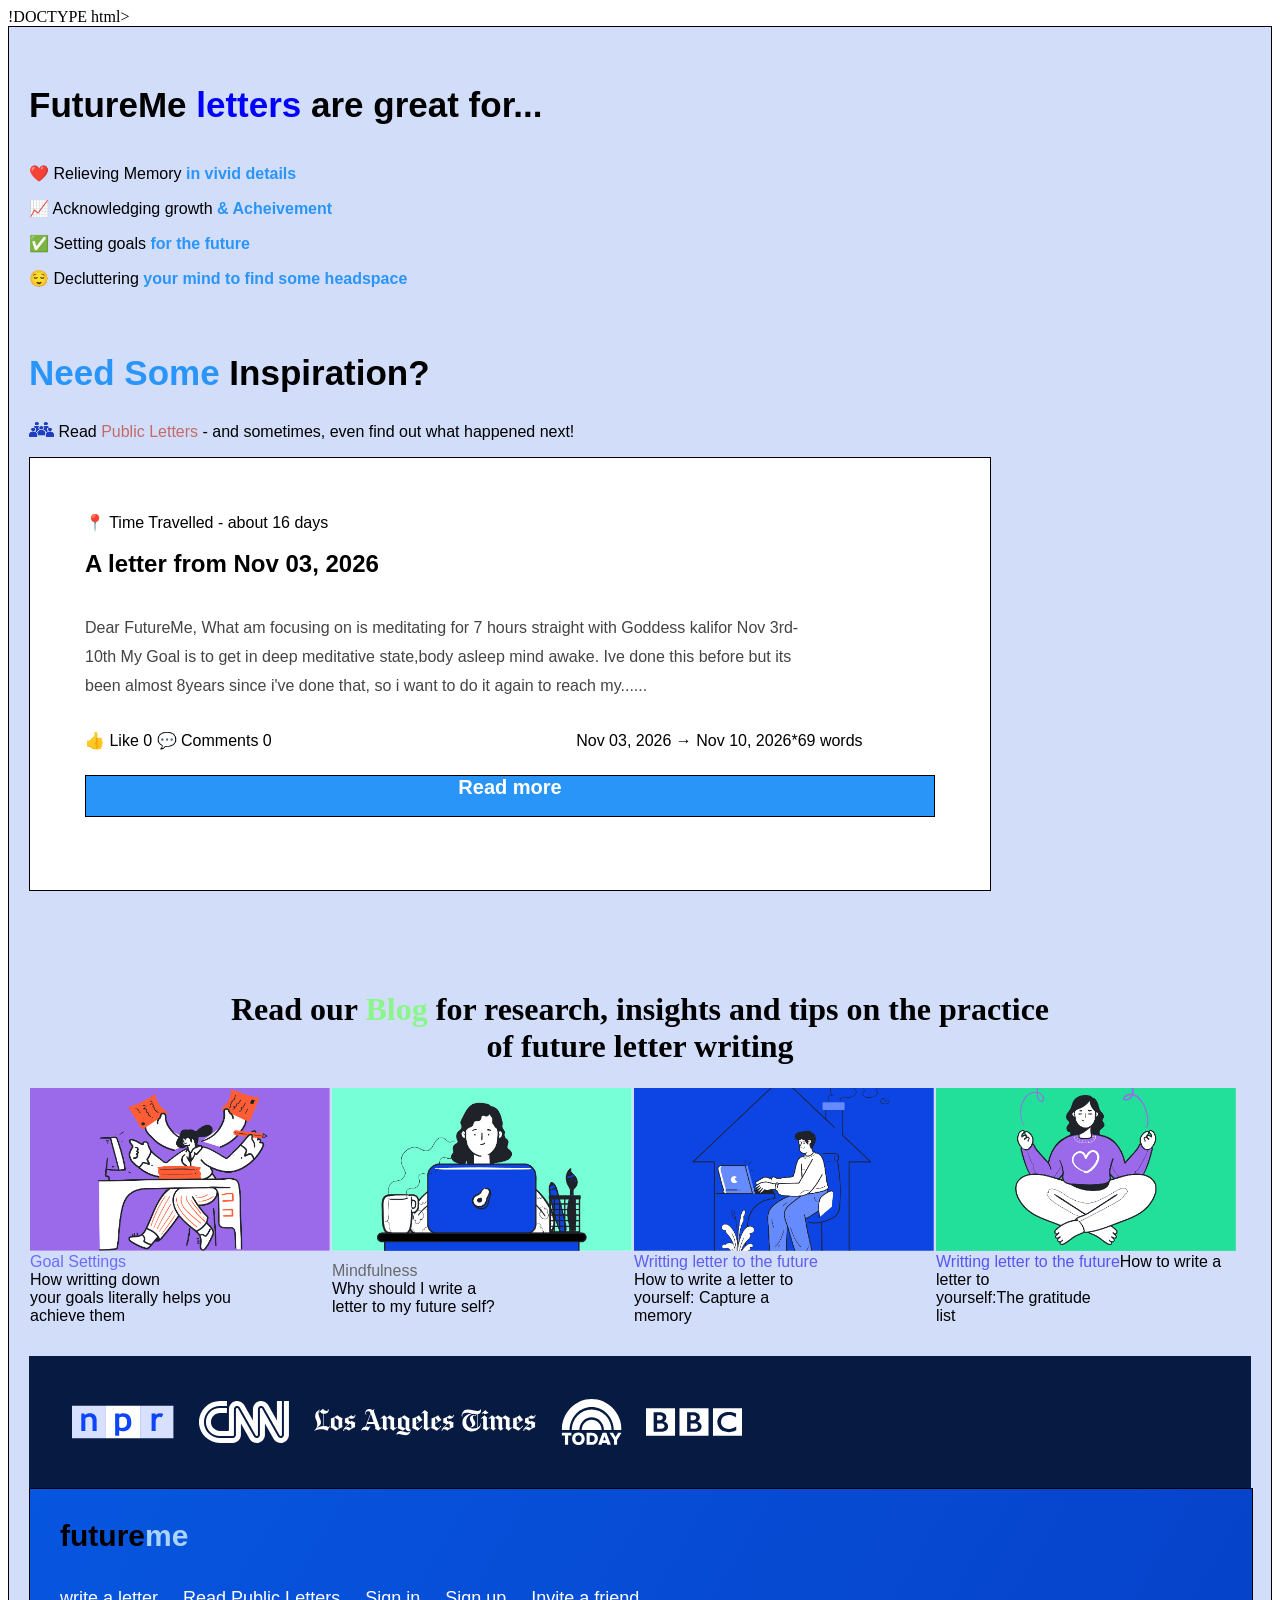
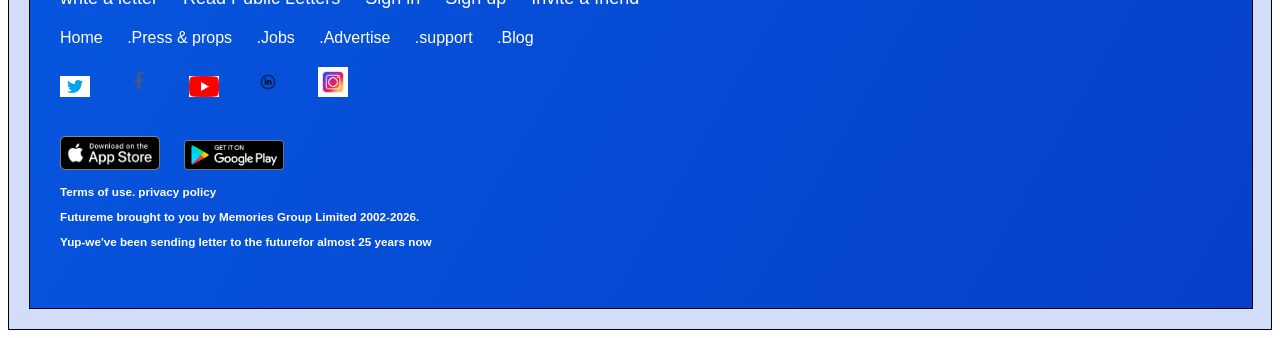
<file: index.html>
!DOCTYPE html>
<html lang="en">
<head>
    <meta charset="UTF-8">
    <meta name="viewport" content="width=device-width, initial-scale=1.0">
    <title>futureMe</title>
    <style>
        .date{
            margin-left: 300px;
        }
        .Read {
            /* background-color: ipx solid blue; */
            width: 800px;
            padding: 17px;
            margin-top: 30px;
        }
        .image td {
            width: 40px;
        }
        td{
            /* border: 1px solid black; */
        }
        .text td {
            text-decoration: none;
        }
        .media1 {
            margin-left: 30px;
        }

    </style>
</head>
<body>
    <div style="border: 1px solid black; background-color: #d2ddfa; padding: 20px; font-family: Arial; min-height: auto;">
        <h1 style=" font-size: 35px; font-weight: bold;">FutureMe <span style="color: blue; margin-top: 45px; font-size: 35px; line-height: 2;">letters</span> are great for...</h1>
        <p>❤️ Relieving Memory <b style="color: #2A95F9;">in vivid details</b></p>
        <p>📈 Acknowledging growth <b style="color: #2A95F9;"> & Acheivement </b></p>
        <p>✅ Setting goals <b style="color: #2A95F9;"> for the future</b></p>
        <p>😌 Decluttering <b style="color: #2A95F9;">your mind to find some headspace</b></p>
         
        <h2 style="margin-top: 65px; font-size: 35px;"> <span style="color: #2A95F9;">Need Some</span> Inspiration?</h2>
        <p><img src="./12.png" style="width: 25px; height: 15px;" alt=""> Read <span style="color: #c46a68;"> Public Letters</span> - and sometimes, even find out what happened next!</p>
        <div  style="background-color: white; border: 1px solid; padding: 55px; width: 850px;max-height: 400px; ">
            <span>📍 Time Travelled - about 16 days</span>
            <h1 style="font-size: 24px; font-weight: bold; margin-bottom: 35px; line-height: 1.3; ">A letter from Nov 03, 2026</h1> 
            <p style="line-height: 1.8; color: #444; margin-bottom: 30px;">Dear FutureMe, What am focusing on is meditating for 7 hours straight with Goddess kalifor Nov 3rd- <br>10th My Goal is to get in deep meditative state,body asleep mind awake. Ive done this before but its <br>been almost 8years since i've done that, so i want to do it again to reach my......</p> 
             <div style="margin-right: 35px; justify-content: space-between;gap: 15px;">
            <span>👍 Like 0</span>
            <span style="">💬 Comments 0</span>
            <span class="date" style="gap: 15px;justify-content: space-between;">Nov 03, 2026 → Nov 10, 2026*69 words</span>
         </div>
         <h3 style=" height: 40px; margin-top: 25px; border: 1px solid black; background-color: #2A95F9; text-align: center; padding: auto;" >
            <a style=" color: white; font-size: 20px; height: 40px; margin-top: 10px;padding-top: 30px;" class="Read">Read more</a>
         </h3>
         </div> 
         
          <div class="text">

            <h1 style="font-family: soleil; text-align: center; margin-top: 100px;">
                Read our <span style="color: rgb(138, 246, 138)">Blog</span>  for research, insights and tips on the practice <br> of future letter writing
            </h1>
         <table style=" border-collapse: collapse;">
                <tr class="image" >
                    <td><img src="./4.jpg" alt="" style="width: 300px;">
                    </td>
                     <td><img src="./3.jpg" alt="" style="width: 300px; justify-content: ;">
                        </td>
                        <td> <img src="./2.png" alt="" style=" width: 300px;"></td>
                        <td><img src="./1.png" alt="" style="width: 300px;"></td>
                </tr>
                <tr>
                    <td> <p><span style="color: rgb(108, 108, 253);">Goal Settings</span> <br> How writting down <br> your goals literally helps you <br> achieve them</p></td>
                    <td><p><span style="color: dimgray;">Mindfulness</span><br> Why should I write a <br>letter to my future self?</p></td>
                    <td><p><span style="color: rgb(93, 93, 241)">Writting letter to the future</span><br>How to write a letter to <br>yourself: Capture a <br>memory</p></td>
                    <td><p><span style="color: rgb(85, 85, 247);">Writting letter to the future</span>How to write a letter to <br>yourself:The gratitude <br>list</p></td>
                </tr> 
                </table>   
         </div> 
         <div class="media" style="margin-top: 30px; background-color: #071a42; padding: 40px; text-align: center;" > 
           <table>
            <tr1 class="media1">
                <td><img src="./7.svg" alt="" style="margin-right: 20px;"></td>
                <td><img src="./8.svg" alt="" style="margin-right: 20px;"></td>
                <td><img src="./9.svg" alt="" style="margin-right: 20px;"></td>
                <td><img src="./10.svg" alt="" style="margin-right: 20px;"></td>
                <td><img src="./11.svg" alt="" style="margin-right: 20px;"></td>
            </tr>
           </table>  
         </div>
         <div class="footer" style="border: 1px solid black; width: 100%; background: linear-gradient(120deg,#0756df, #0640c8); min-height: 350px;">
            <h3 style="margin-left: 30px; margin-bottom: 35px; font-size: 30px;">future<span style="color: #a8d4ff;">me</span></h3>
            <div style="margin-left: 30px; font-size: 18px;">
            <a href="" style=" margin-right: 20px; color: white; text-decoration: none;">write a letter</a>
             <a href=""  style=" margin-right: 20px; color: white; text-decoration: none;">Read Public Letters</a>
             <a href=""  style=" margin-right: 20px; color: white; text-decoration: none;">Sign in</a>
             <a href=""  style=" margin-right: 20px; color: white ; text-decoration: none;">Sign up</a>
             <a href=""  style=" margin-right: 20px; color: white; text-decoration: none;">Invite a friend</a>
            </div>
            <div style="margin-left: 30px; margin-top: 20px;">
                <a href="" style="color: white; margin-right: 20px; text-decoration: none;">Home</a>
                <a href="" style="color: white; margin-right: 20px; text-decoration: none;">.Press & props</a>
                <a href="" style="color: white; margin-right: 20px; text-decoration: none;">.Jobs</a>
                <a href="" style="color: white; margin-right: 20px; text-decoration: none;">.Advertise</a>
                <a href="" style="color: white; margin-right: 20px; text-decoration: none;">.support</a>
                 <a href="" style="color: white; margin-right: 20px; text-decoration: none;">.Blog</a>
            </div>
           <div class="" style="margin-top: 10px; margin-bottom: 35px; margin-top: 20px;">
            <a href="" style=""> <img src="./twitter.png" alt="" style="color: white; text-decoration: none; width: 30px; margin-left: 30px;"></a>
            <a href=""><img src="./facebook.png" alt="" style="color: white; text-decoration: none; width: 30px; margin-left: 30px;"></a>
            <a href=""><img src="./download youtube.png" alt="" style="color: white; text-decoration: none; width: 30px; margin-left: 30px;"></a>
            <a href=""><img src="./in.png" alt="" style="color: white; text-decoration: none; width: 30px; margin-left: 30px;"></a>
            <a href=""><img src="./instagram.jpg" alt="" style="color: white; text-decoration: none; width: 30px; margin-left: 30px;"></a>
           </div>
           <div style="margin-top: 20px;">
            <a href=""><img src="./6.png" alt="" style="color: white; text-decoration: none; width: 100px; margin-left: 30px;"></a>
            <a href=""><img src="./5.png" alt="" style="color: white; text-decoration: none; width: 100px; margin-left: 20px;"></a>
           </div>
           <div style="color: white; font-size: 10px; margin-left: 30px; margin-bottom: 60px;">
           <h3>Terms of use. privacy policy</h3>
           <h3>Futureme brought to you by Memories Group Limited 2002-2026.</h3>
           <h3>Yup-we've been sending letter to the futurefor almost 25 years now</h3>
           </div>
        
         </div>
        
          
    </div>

    
        
    
    
</body>
</html>
</file>
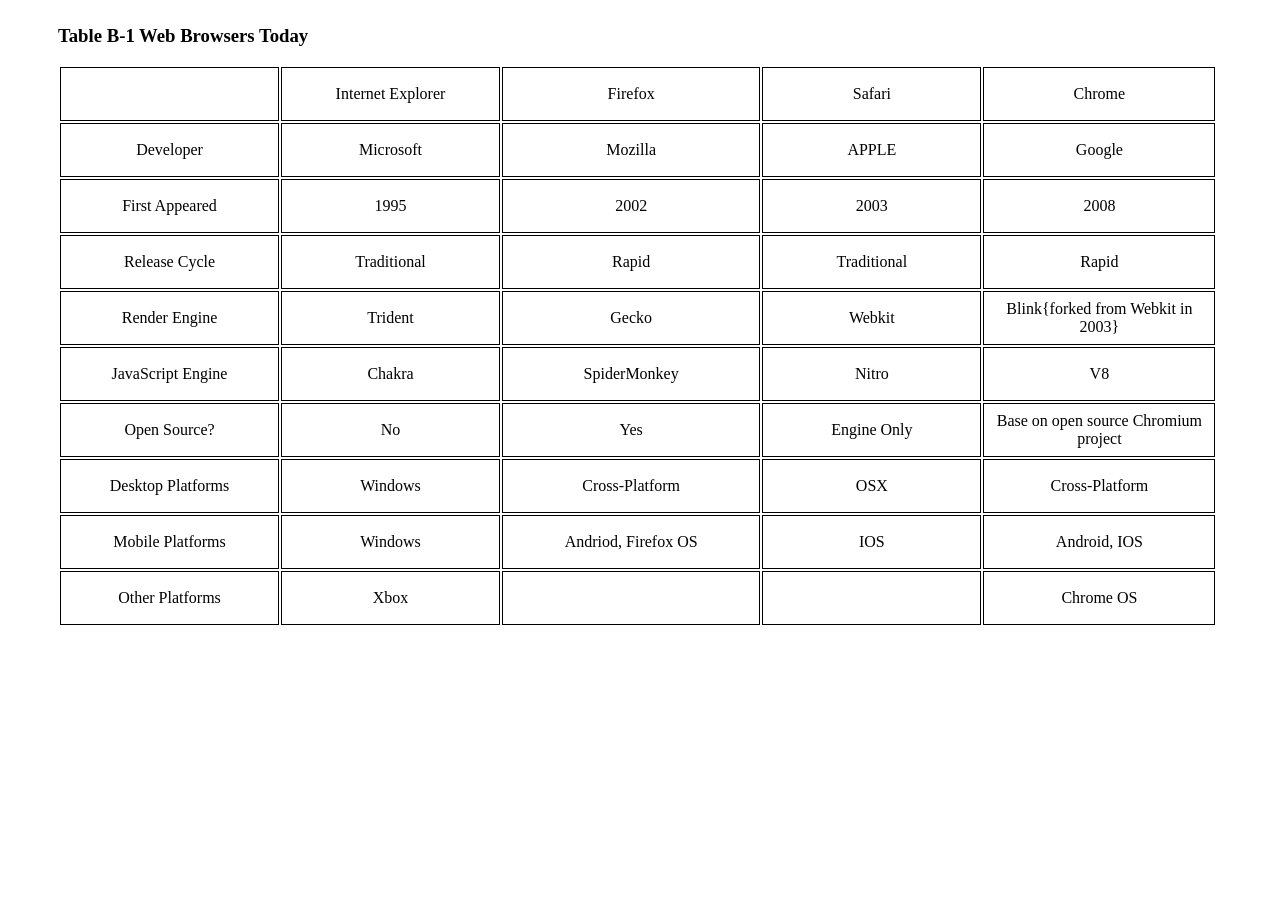
<file: Assg1.html>
<!DOCTYPE html>
<html lang="en">
<head>
    <meta charset="UTF-8">
    <meta name="viewport" content="width=device-width, initial-scale=1.0">
    <title>assignment</title>
    <style>
        td{
            border: 1px solid black;
            width: 80px;
            height: 50px;
              text-align: center;
              
        }
        table{
            border-collapse: separate;
            width: 210%;
            margin: 50px;
            margin-top: 20px;
            /* line-height: 18px; */
            /* font-size: 18px; */   
            /* padding: 9px 10px; */
        }
        .row1{
            background-color: #333;
        }

    </style>
</head>

<body>
    <div style="line-height: 18px; display: table-cell; border-spacing: 2px;">
        <h3 style="margin-left:50px ;">Table B-1 Web Browsers Today</h3>
        <table>
            <tr1 class="row1" style="background-color: #333;">
                <td></td>
                <td>Internet Explorer</td>
                <td>Firefox</td>
                <td>Safari</td>
                <td>Chrome</td>
            </tr>
            <tr2 class="row2">
                 <td>Developer</td>
                <td>Microsoft</td>
                <td>Mozilla</td>
                <td>APPLE</td>
                <td>Google</td>
            </tr>
            <tr3 class="row3">
                 <td>First Appeared</td>
                <td>1995</td>
                <td>2002</td>
                <td>2003</td>
                <td>2008</td>
            </tr>
            <tr4 class="row4">
                 <td>Release Cycle</td>
                <td>Traditional</td>
                <td>Rapid</td>
                <td>Traditional</td>
                <td>Rapid</td>
             </tr>
             <tr5 class="row5">
                 <td>Render Engine</td>
                <td>Trident</td>
                <td>Gecko</td>
                <td>Webkit</td>
                <td>Blink{forked from Webkit in 2003}</td>
             </tr>
             <tr6 class="row6">
                 <td>JavaScript Engine</td>
                <td>Chakra</td>
                <td>SpiderMonkey</td>
                <td>Nitro</td>
                <td>V8</td>
             </tr>
             <tr7 class="row7">
                 <td>Open Source?</td>
                <td>No</td>
                <td>Yes</td>
                <td>Engine Only</td>
                <td>Base on open source Chromium project</td>
             </tr>
             <tr8 class="row8">
                 <td>Desktop Platforms</td>
                <td>Windows</td>
                <td>Cross-Platform</td>
                <td>OSX</td>
                <td>Cross-Platform</td>
             </tr>
             <tr9 class="row9">
                 <td>Mobile Platforms</td>
                <td>Windows</td>
                <td>Andriod, Firefox OS</td>
                <td>IOS</td>
                <td>Android, IOS</td>
             </tr>
             <tr10 class="">
                 <td>Other Platforms</td>
                <td>Xbox</td>
                <td></td>
                <td></td>
                <td>Chrome OS</td>
             </tr>
        </table>
    </div>
    
</body>
</html>
</file>
